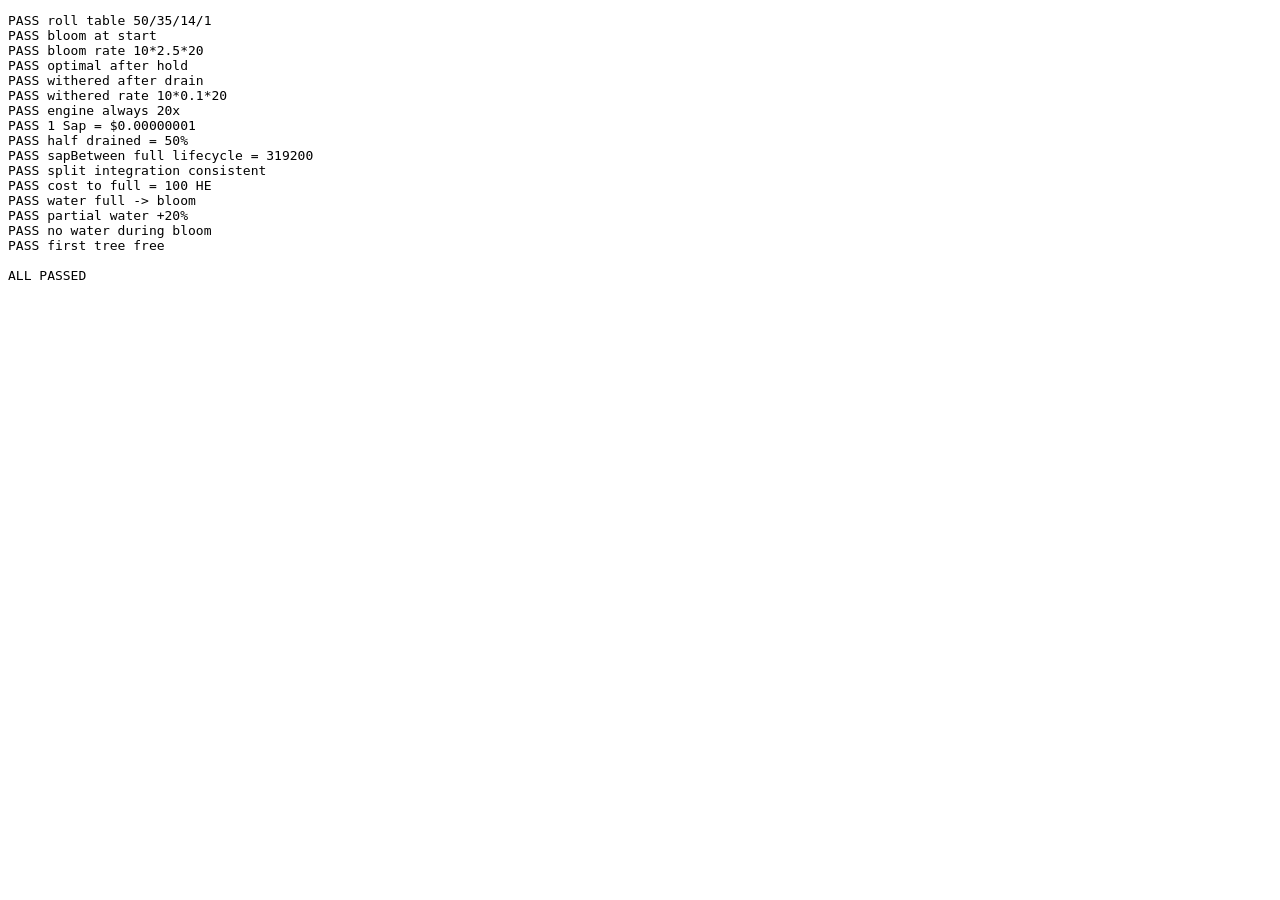
<file: test.html>
<!doctype html><meta charset="utf-8"><title>economy tests</title>
<pre id="out"></pre>
<script src="economy.js"></script>
<script>
const E = Economy, C = E.CONFIG, MIN = 60000, H = 60 * MIN;
const out = []; let fails = 0;
const near = (a, b, eps = 1e-6) => Math.abs(a - b) < eps;
function check(name, cond) { out.push((cond ? 'PASS ' : 'FAIL ') + name); if (!cond) fails++; }

// Rarity table
const counts = [0, 0, 0, 0];
for (let r = 1; r <= 100; r++) counts[E.speciesForRoll(r)]++;
check('roll table 50/35/14/1', counts.join() === '50,35,14,1');

const oak = { s: 0, h0: 100, tw: 0 };
check('bloom at start', E.hydrationState(oak, 0) === 'bloom');
check('bloom rate 10*2.5*20', E.sapRate(oak, 1) === 500);
check('optimal after hold', E.hydrationState(oak, C.BLOOM_HOLD_MS + 1) === 'optimal');
check('withered after drain', E.hydrationState(oak, C.BLOOM_HOLD_MS + C.DRAIN_FULL_MS + 1) === 'withered');
check('withered rate 10*0.1*20', near(E.sapRate(oak, C.BLOOM_HOLD_MS + C.DRAIN_FULL_MS + 1), 20));
check('engine always 20x', E.engineMultiplier() === 20 && E.sapRate({ s: 3, h0: 50, tw: 0 }, 1) === 5000);
check('1 Sap = $0.00000001', E.sapToUSD(1) === 1e-8 && near(E.sapToUSD(1e8), 1));
check('half drained = 50%', near(E.hydrationAt(oak, C.BLOOM_HOLD_MS + C.DRAIN_FULL_MS / 2), 50));

// Exact integration across bloom (1h@25) + 24h optimal (@10) + 1h withered (@1)
const T = C.BLOOM_HOLD_MS + C.DRAIN_FULL_MS + H;
const expected = 20 * (60 * 25 + 24 * 60 * 10 + 60 * 1);
check('sapBetween full lifecycle = ' + expected, near(E.sapBetween(oak, 0, T), expected));
// Split integration equals single integration
let split = 0; for (let t = 0; t < T; t += 7 * MIN) split += E.sapBetween(oak, t, Math.min(T, t + 7 * MIN));
check('split integration consistent', near(split, expected, 1e-6));

// Watering
const dry = { s: 0, h0: 100, tw: 0 };
const t = C.BLOOM_HOLD_MS + C.DRAIN_FULL_MS / 2; // 50%
check('cost to full = 100 HE', near(E.waterCostToFull(dry, t), 100));
let w = E.water(dry, t, 1000);
check('water full -> bloom', w.tree.h0 === 100 && E.hydrationState(w.tree, t + 1) === 'bloom' && near(w.cost, 100));
w = E.water(dry, t, 40);
check('partial water +20%', near(w.tree.h0, 70) && near(w.cost, 40) && E.hydrationState(w.tree, t + 1) === 'optimal');
check('no water during bloom', E.water(oak, 1, 1000).cost === 0);
check('first tree free', E.plantCost(0) === 0 && E.plantCost(1) === C.PLANT_COST_HE);

out.push(fails ? `\n${fails} FAILED` : '\nALL PASSED');
document.getElementById('out').textContent = out.join('\n');
</script>
</file>
